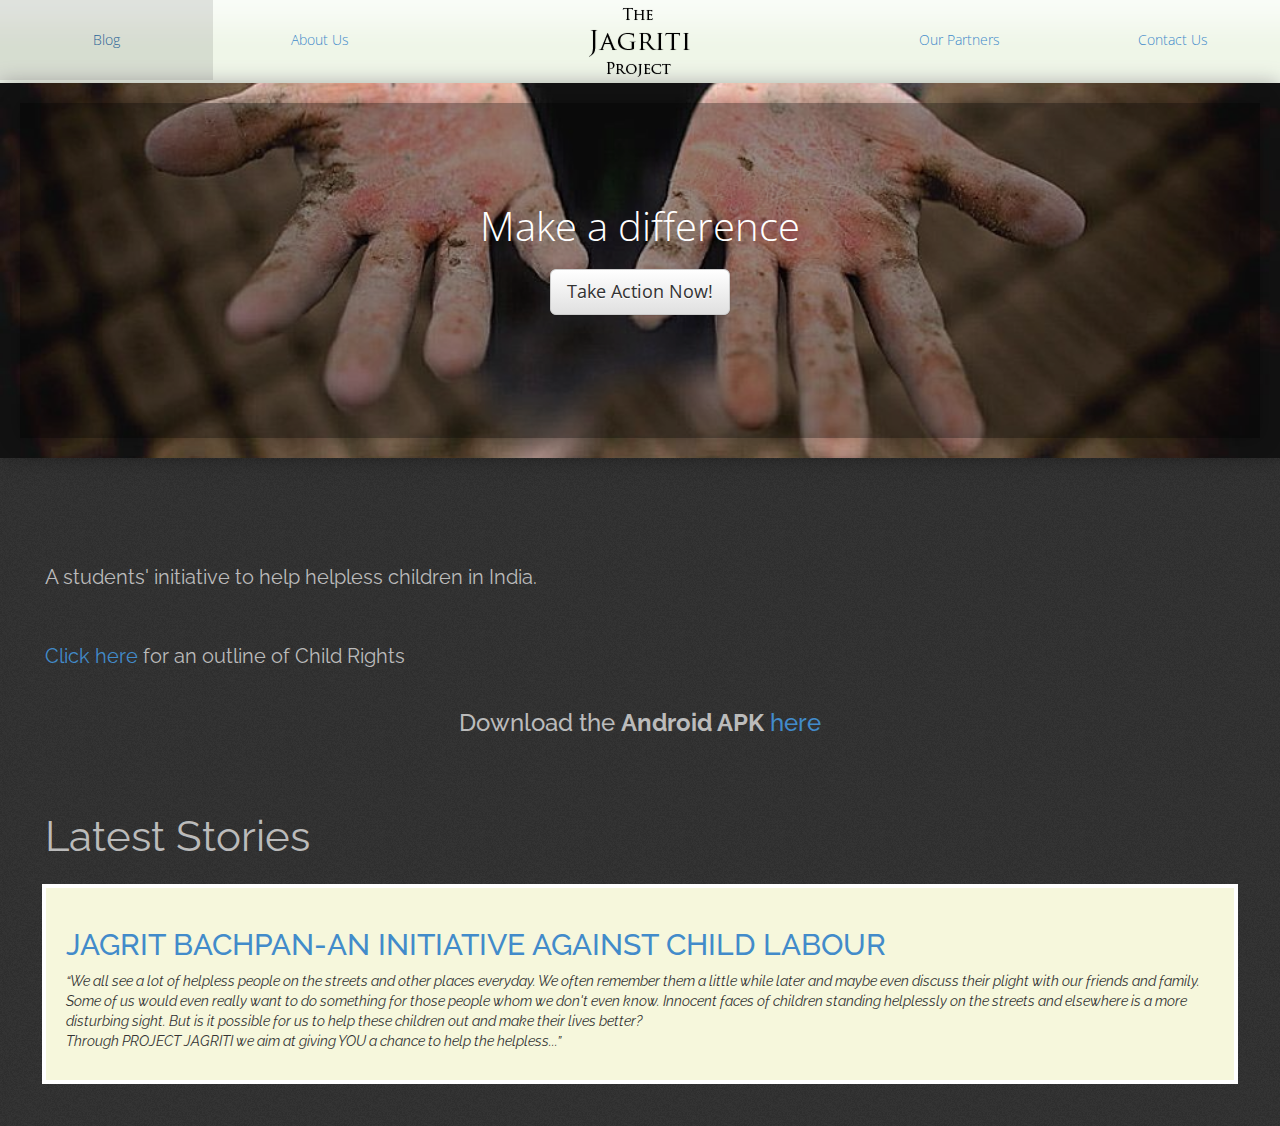
<file: index.html>
<html>
<head>
<title>The Jagriti Project</title>
</head>
<link rel="stylesheet" href="css/main.css"/>
<link rel="stylesheet" href="css/bootstrap.min.css"/>
<link rel="stylesheet" href="css/bootstrap-theme.min.css"/>
<link href='http://fonts.googleapis.com/css?family=Open+Sans:400,300,100' rel='stylesheet' type='text/css'>
<link href='http://fonts.googleapis.com/css?family=Raleway:100,300' rel='stylesheet' type='text/css'>
<script src="js/jquery-1.8.3.min.js"></script>
<script src="js/bootstrap.min.js"></script>
<script src="js/main.js"></script>
<body>
<div id="main-container">
  <div id="menu" class="row">

    <a href="http://blog.projectjagriti.org"><div class="col-md-2">Blog</div></a>
    <a href="aboutus.html"><div class="col-md-2">About Us</div></a>
    <a href="index.html"><div class="col-md-4" id="logo" data-goto="1"><img src="img/logo.png"/></div></a>
    <a href="ourpartners.html"><div class="col-md-2">Our Partners</div></a>
    <a href="contactus.html"><div class="col-md-2">Contact Us</div></a>

  </div>


      <section id="home">
      <div class="row" >
        <div class="jumbotron soft-shadow">
          <div class="container soft-shadow">
          Make a difference<br>

            <a href="form.php"><button type="button" class="btn btn-default btn-lg">Take Action Now!</button></a>
           </div>
        </div>
        </div>
         <div class="row main-container so" >

         <div class="accent">
         A students' initiative to help helpless children in India. 
         </div>

         <div class="accent">
          <a href="child_rights_101.html">Click here</a> for an outline of Child Rights
         </div>
         <h3 class="big" style="text-align:center">
          Download the <b>Android APK</b> <a href="downloads/Jagrit-Bachpan.apk">here</a> <br/>
         </h3>
         <!--<a href="downloads/Jagrit-Bachpan.apk"><img src="img/apkDownload.jpg" width=337px height=100px style="margin-left:34.7%;"><br/><br/><br/></a>-->
         
         <!--
         <img src="img/windows_icon.png" style="padding:5px;">
         <img src="img/google_play.png" style="padding:5px;">
         <img src="img/App_Store_icon.png">
         
         -->
        <br/><br/>

        <div class="heading">
        Latest Stories
        </div>
        <div class="masonry-container">
        <div class="tile">
        <a href="http://blog.projectjagriti.org/jagrit-bachpan-an-initiative-against-child-labour/"><h2 style="font-family: 'Raleway'; ">JAGRIT BACHPAN-AN INITIATIVE AGAINST CHILD LABOUR</h2></a>

        <i>&ldquo;We all see a lot of helpless people on the streets and other places everyday. We often remember them a little while later and maybe even discuss their plight with our friends and family. Some of us would even really want to do something for those people whom we don&#39;t even know. Innocent faces of children standing helplessly on the streets and elsewhere is a more disturbing sight. But is it possible for us to help these children out and make their lives better?<br/>
        Through PROJECT JAGRITI we aim at giving YOU a chance to help the helpless...&rdquo;</i>
        </div>
      
        </div>
           </div>
      </section>

</div>
</body>
</html>
</file>
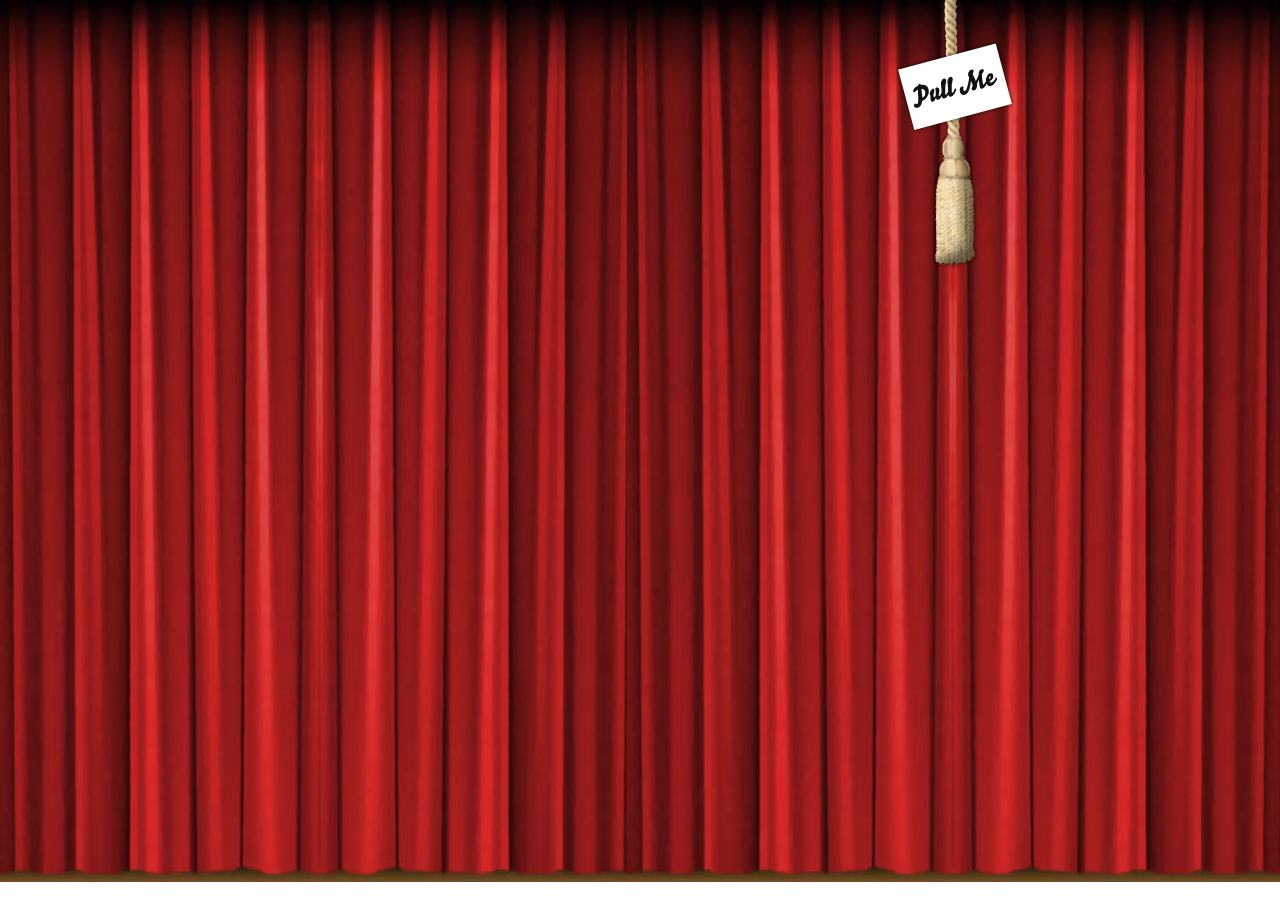
<file: inaug/index.html>
<!--
Animate a Curtain Opening with jQuery
index.html
By Sam Dunn
2009 Build Internet! www.buildinternet.com
-->

<!DOCTYPE html PUBLIC "-//W3C//DTD XHTML 1.0 Transitional//EN"
	"http://www.w3.org/TR/xhtml1/DTD/xhtml1-transitional.dtd">
<html xmlns="http://www.w3.org/1999/xhtml" xml:lang="en" lang="en">
<head>
	<meta http-equiv="Content-Type" content="text/html; charset=utf-8"/>
	<title>The Jagriti Project</title>
	<script type="text/javascript" src="http://jqueryjs.googlecode.com/files/jquery-1.3.2.js"></script>
	<script src="jquery.easing.1.3.js" type="text/javascript"></script>  

	<script type="text/javascript">
		$(document).ready(function() {
		
			$curtainopen = false;
		
			$(".rope").click(function(){
				$(this).blur();
				if ($curtainopen == false){ 
					$(this).stop().animate({top: '0px' }, {queue:false, duration:350, easing:'easeOutBounce'}); 
					$(".leftcurtain").stop().animate({width:'60px'}, 2000 );
					$(".rightcurtain").stop().animate({width:'60px'},2000 );
					$curtainopen = true;
				}else{
					$(this).stop().animate({top: '-40px' }, {queue:false, duration:350, easing:'easeOutBounce'}); 
					$(".leftcurtain").stop().animate({width:'50%'}, 2000 );
					$(".rightcurtain").stop().animate({width:'51%'}, 2000 );
					$curtainopen = false;
				}
				return false;
			});
			
		});	
	</script>
    <style type="text/css">

*
{
	margin:0px;
	padding:0px;
}
#frame
{
	width:100%;
	height:100%;
	border:none;
	margin:0px;
	padding:0px;
}

html
{
	height:99%
}
body
{
	height:100%
}
</style>
	<style type="text/css">
	
	    *{
	    	margin:0;
	    	padding:0;
	    }
	    body {
	    	text-align: center;
	    	
	    }
	    img{
			border: none;
		}
	    .leftcurtain{
			width: 50%;
			height: 98%;
			top: 0px;
			left: 0px;
			position: absolute;
			z-index: 2;
		}
		 .rightcurtain{
			width: 51%;
			height: 98%;
			right: 0px;
			top: 0px;
			position: absolute;
			z-index: 3;
		}
		.rightcurtain img, .leftcurtain img{
			width: 100%;
			height: 100%;
		}
		.logo{
			margin: 0px auto;
			margin-top: 150px;
		}
		.rope{
			position: absolute;
			top: -40px;
			left: 70%;
			z-index: 4;
		}
	   
	</style>
</head>

<body>
	<div class="leftcurtain"><img src="images/frontcurtain.jpg"/></div>
	<div class="rightcurtain"><img src="images/frontcurtain.jpg"/></div>

<iframe id = "frame" src="http://projectjagriti.org" ></iframe>
	<a class="rope" href="#">
		<img src="images/rope.png"/>
	</a>
</body>
</html>
</file>
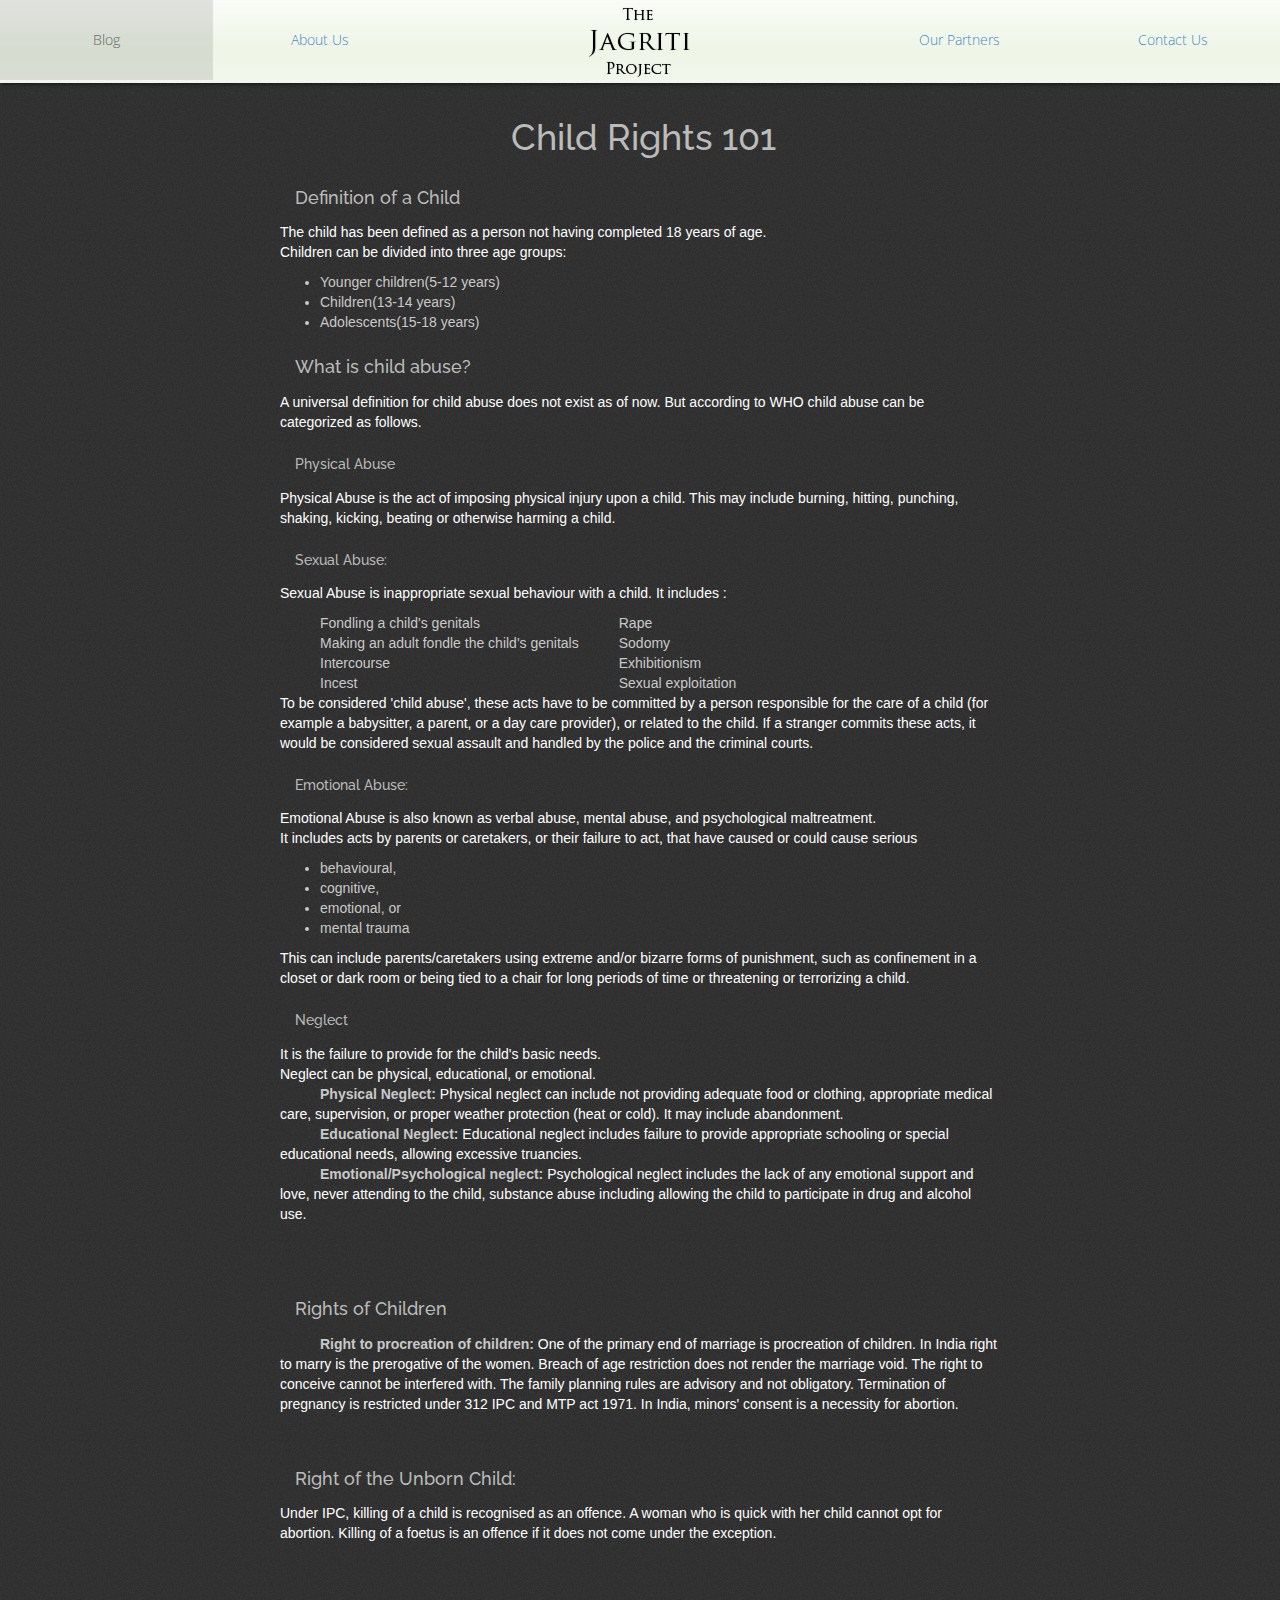
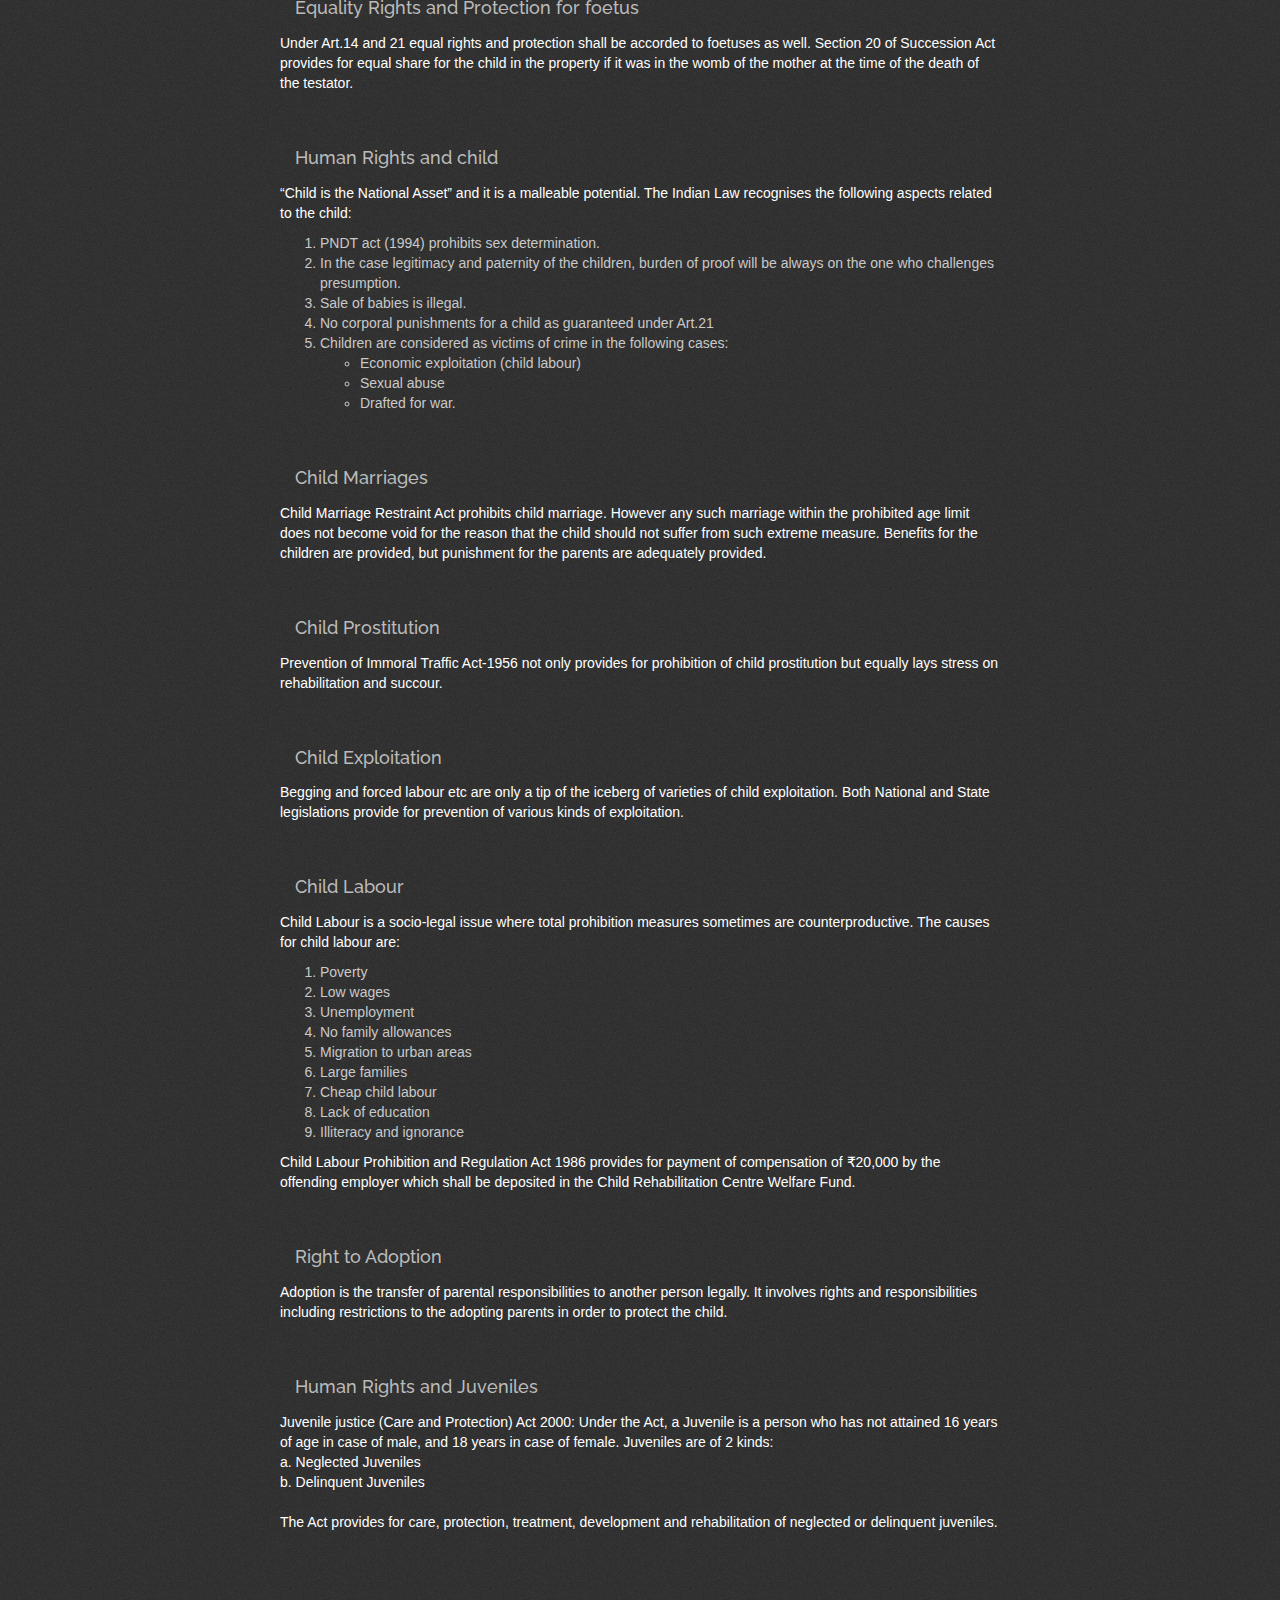
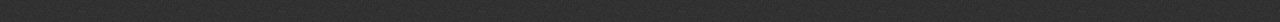
<file: child_rights_101.html>
<!DOCTYPE html>
<html>
  <head>
    <title>The Jagriti Project</title>

    <style type="text/css">
          p   {color:white;}

          ul, ol, td, b
          {
            padding-left: 40px;
            color:#C9C9C9;
          }
    </style>
  </head>


<link rel="stylesheet" href="css/main.css"/>
<link rel="stylesheet" href="css/bootstrap.min.css"/>
<link rel="stylesheet" href="css/bootstrap-theme.min.css"/>
<link href='http://fonts.googleapis.com/css?family=Open+Sans:400,300,100' rel='stylesheet' type='text/css'>
<link href='http://fonts.googleapis.com/css?family=Raleway:100,300' rel='stylesheet' type='text/css'>
<script src="js/jquery-1.8.3.min.js"></script>
<script src="js/bootstrap.min.js"></script>
<script src="js/main.js"></script>
<script src="js/formValidation.js"></script>

<body>
<div id="main-container">
  <div id="menu" class="row">

      <div class="col-md-2">Blog</div>
      <a href="aboutus.html"><div class="col-md-2">About Us</div></a>
      <a href="index.html"><div class="col-md-4" id="logo" data-goto="1"><img src="img/logo.png"/></div></a>
      <a href="ourpartners.html"><div class="col-md-2">Our Partners</div></a>
      <a href="contactus.html"><div class="col-md-2">Contact Us</div></a>
    </div>
             <div style="margin:auto auto; width:720px;">
                    <h1 class="big" style="margin-left:30%;"> Child Rights 101 </h1>

                <h4 class="big">Definition of a Child</h4>
                <p>The child has been defined as a person not having completed 18 years of age. <br/>
                Children can be divided into three age groups:<br/>
                      <ul>
                          <li>Younger children(5-12 years)</li>
                          <li>Children(13-14 years)</li>
                          <li>Adolescents(15-18 years)</li>
                      </ul>
                </p>

                <h4 class="big">What is child abuse?</h5>
                <p>A universal definition for child abuse does not exist as of now. But according to WHO child abuse can be categorized as follows.</p>

                <h5 class="big">Physical Abuse</h5>
                <p>Physical Abuse is the act of imposing physical injury upon a child. This may include burning, hitting, punching, shaking, kicking, beating or otherwise harming a child.
                </p>

                <h5 class="big">Sexual Abuse: </h5>
                <p>Sexual Abuse is inappropriate sexual behaviour with a child.
                It includes :</p>
                <table style="border:none;">
                      <tr>
                          <td>Fondling a child&#39;s genitals</td>
                          <td>Rape</td>
                      </tr>
                      <tr>
                          <td>Making an adult fondle the child&#39;s genitals </td>
                          <td>Sodomy</td></tr>
                      <tr>
                          <td>Intercourse</td>
                          <td>Exhibitionism</td></tr>
                      <tr>
                          <td>Incest</td>
                          <td>Sexual exploitation</td></tr>
                </table>
                <p>To be considered &#39;child abuse&#39;, these acts have to be committed by a person responsible for the care of a child (for example a babysitter, a parent, or a day care provider), or related to the child. If a stranger commits these acts, it would be considered sexual assault and handled by the police and the criminal courts.</p>

                <h5 class="big">Emotional Abuse: </h5>
                <p>Emotional Abuse is also known as verbal abuse, mental abuse, and psychological maltreatment. <br/>
                It includes acts by parents or caretakers, or their failure to act, that have caused  or could cause serious</p>
                <ul>
                  <li>behavioural, </li>
                  <li>cognitive, </li>
                  <li>emotional, or </li>
                  <li>mental trauma</li>
                </ul>
                <p>
                This can include parents/caretakers using extreme and/or bizarre forms of punishment, such as confinement in a closet or dark room or being tied to a chair for long periods of time or threatening or terrorizing a child.
                </p>

                <h5 class="big">Neglect</h5>
                <p>
                    It is the failure to provide for the child&#39;s basic needs. <br/>
                Neglect can be physical, educational, or emotional.
                <br/>
                <b>Physical Neglect:</b> Physical neglect can include not providing adequate food or clothing, appropriate medical care, supervision, or proper weather protection (heat or cold). It may include abandonment.
                <br/>
                <b>Educational Neglect: </b>Educational neglect includes failure to provide appropriate schooling or special educational needs, allowing excessive truancies.
                <br/>
                <b>Emotional/Psychological neglect:</b> Psychological neglect includes the lack of any emotional support and love, never attending to the child, substance abuse including allowing the child to participate in drug and alcohol use.
                </p>
                <br/><br/>
                <h4 class="big">Rights of Children</h4>
                <p><b>Right to procreation of children: </b>One of the primary end of marriage is procreation of children. In India right to marry is the prerogative of the women. Breach of age restriction does not render the marriage void. The right to conceive cannot be interfered with. The family planning rules are advisory and not obligatory. Termination of pregnancy is restricted under 312 IPC and MTP act 1971. In India, minors&#39; consent is a necessity for abortion. </p>
                <br/>
                <h4 class="big">Right of the Unborn Child:</h4>
                <p>Under IPC, killing of a child is recognised as an offence. A woman who is quick with her child cannot opt for abortion. Killing of a foetus is an offence if it does not come under the exception.</p>
                <br/>
                <h4 class="big">Equality Rights and Protection for foetus</h4>
                <p>Under Art.14 and 21 equal rights and protection shall be accorded to foetuses as well. Section 20 of Succession Act provides for equal share for the child in the property if it was in the womb of the mother at the time of the death of the testator.</p>
                <br/>
                <h4 class="big">Human Rights and child</h4>
                <p>&ldquo;Child is the National Asset&rdquo; and it is a malleable potential. The Indian Law recognises the following aspects related to the child:<br/>
                    <ol>
                        <li>PNDT act (1994) prohibits sex determination.</li>
                        <li>In the case legitimacy and paternity of the children, burden of proof will be always on the one who challenges presumption.</li>
                        <li>Sale of babies is illegal.</li>
                        <li>No corporal punishments for a child as guaranteed under Art.21</li>
                        <li>Children are considered as victims of crime in the following cases:
                            <ul>
                              <li>Economic exploitation (child labour)</li>
                              <li>Sexual abuse</li>
                              <li>Drafted for war.</li>
                            </ul>
                        </li>
                    </ol>
                </p>
                <br/>
                <h4 class="big">Child Marriages</h4>
                <p>Child Marriage Restraint Act prohibits child marriage. However any such marriage within the prohibited age limit does not become void for the reason that the child should not suffer from such extreme measure. Benefits for the children are provided, but punishment for the parents are adequately provided.</p>
                <br/>
                <h4 class="big">Child Prostitution</h4>
                <p>Prevention of Immoral Traffic Act-1956 not only provides for prohibition of child prostitution but equally lays stress on rehabilitation and succour.</p>
                <br/>
                <h4 class="big">Child Exploitation</h4>
                <p>
                Begging and forced labour etc are only a tip of the iceberg of varieties of child exploitation. Both National and State legislations provide for prevention of various kinds of exploitation.
                </p>
                <br/>
                <h4 class="big">Child Labour</h4>
                <p>Child Labour is a socio-legal issue where total prohibition measures sometimes are counterproductive. The causes for child labour are:</p>
                <ol>
                    <li>Poverty</li>
                    <li>Low wages</li>
                    <li>Unemployment</li>
                    <li>No family allowances</li>
                    <li>Migration to urban areas</li>
                    <li>Large families</li>
                    <li>Cheap child labour</li>
                    <li>Lack of education</li>
                    <li>Illiteracy and ignorance</li>
                </ol>
                <p>Child Labour Prohibition and Regulation Act 1986 provides for payment of compensation of &#8377;20,000 by the offending employer which shall be deposited in the Child Rehabilitation Centre Welfare Fund.
                </p>
                <br/>
                <h4 class="big">Right to Adoption</h4>
                <p>Adoption is the transfer of parental responsibilities to another person legally. It involves rights and responsibilities including restrictions to the adopting parents in order to protect the child.</p>
                <br/>
                <h4 class="big">Human Rights and Juveniles</h4>
                <p>Juvenile justice (Care and Protection) Act 2000: Under the Act, a Juvenile is a person who has not attained 16 years of age in case of male, and 18 years in case of female.
                Juveniles are of 2 kinds:<br/>
                a. Neglected Juveniles<br/>
                b. Delinquent Juveniles<br/>
                <br/>
                The Act provides for care, protection, treatment, development and rehabilitation of neglected or delinquent juveniles.   </p>
</div>
<br/><br/><br/><br/>
          </div>
      </body>
</html>
</file>
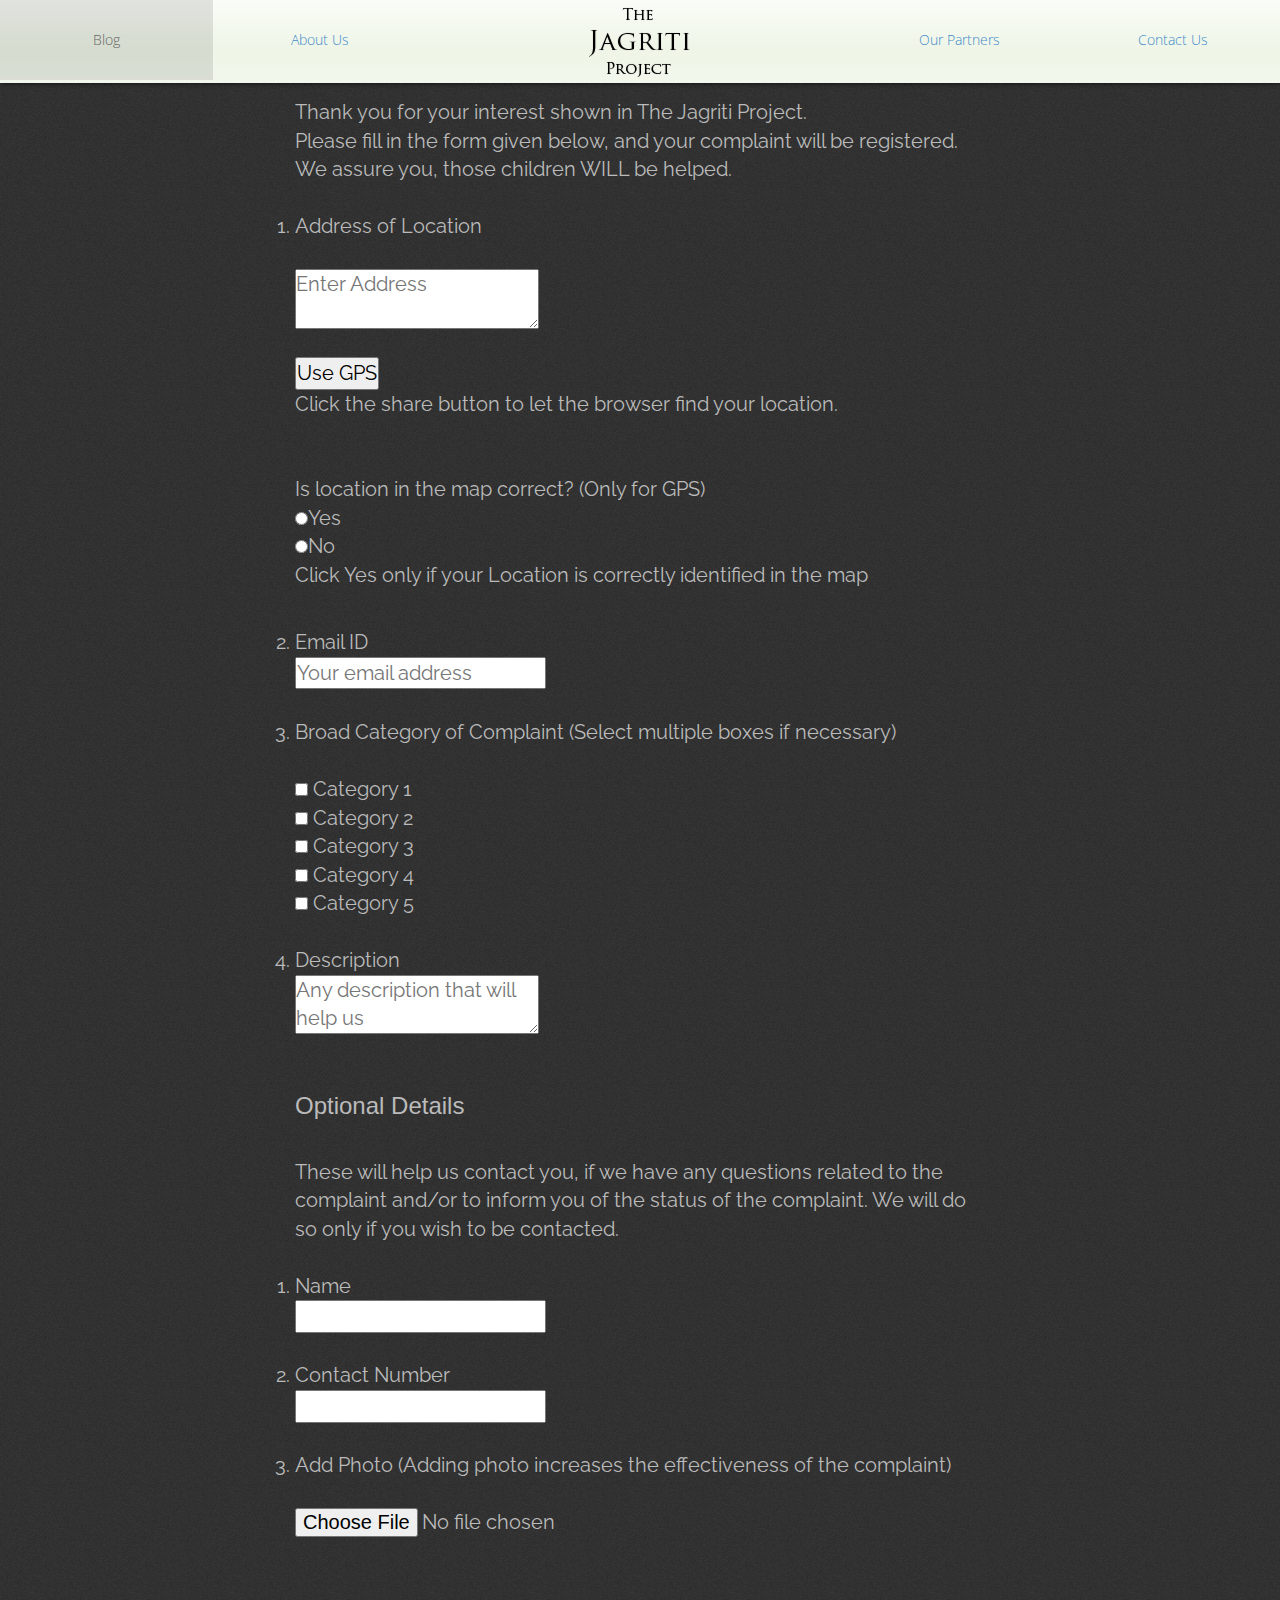
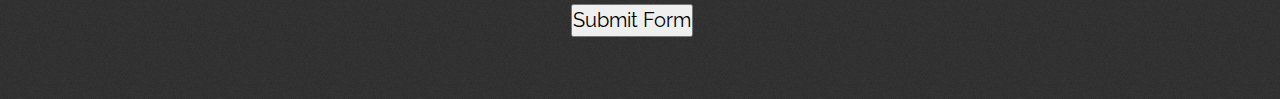
<file: form.html>
<!DOCTYPE html>
<html>
	<head>
		<title>The Jagriti Project</title>
	</head>

<link rel="stylesheet" href="css/main.css"/>
<link rel="stylesheet" href="css/bootstrap.min.css"/>
<link rel="stylesheet" href="css/bootstrap-theme.min.css"/>
<link href='http://fonts.googleapis.com/css?family=Open+Sans:400,300,100' rel='stylesheet' type='text/css'>
<link href='http://fonts.googleapis.com/css?family=Raleway:100,300' rel='stylesheet' type='text/css'>
<script src="js/jquery-1.8.3.min.js"></script>
<script src="js/bootstrap.min.js"></script>
<script src="js/main.js"></script>
<script src="js/formValidation.js"></script>

<body>
<div id="main-container">
	<div id="menu" class="row">

    	<div class="col-md-2">Blog</div>
    	<a href="aboutus.html"><div class="col-md-2">About Us</div></a>
    	<a href="index.html"><div class="col-md-4" id="logo" data-goto="1"><img src="img/logo.png"/></div></a>
    	<a href="ourpartners.html"><div class="col-md-2">Our Partners</div></a>
    	<a href="contactus.html"><div class="col-md-2">Contact Us</div></a>
  	</div>

  	<div class="accent" style="margin:auto auto; width:720px;">
  		
			Thank you for your interest shown in The Jagriti Project.</br>
			Please fill in the form given below, and your complaint will be registered. We assure you, those children WILL be helped.
			<!--
		  <form>
			  </br><li>Cateogry of Report<br></li>
		  <input type="checkbox" name="complaint" value"child_abuse"> Child Abuse<br>
		  <input type="checkbox" name="complaint" value"child_labour"> Child Labour<br>
		  <input type="checkbox" name="complaint" value"child_prostitution"> Child Prostitution<br>
		  <input type="checkbox" name="complaint" value"other"> Other<br>
  	
		  </form>
		  -->
		<form enctype="multipart/form-data" name="submit_form" onsubmit="return validateForm();" method="post" action="php/verify.php" >
		  	<ol>
		  		<br><li>Address of Location</li><br/>
		  		<textarea name="address" placeholder="Enter Address"></textarea>
</br>		  		<br/>
<section id="wrapper">


<script type="text/javascript" src="http://maps.google.com/maps/api/js?sensor=true"></script>
    <article>

    </article>
<input type="button" value="Use GPS" onclick="getLocation ();  "/>
</br>Click the share button to let the browser find your location.



<script>
function getLocation()
{
function success(position) {

     var lat = position.coords.latitude;
     var long = position.coords.longitude;
  var mapcanvas = document.createElement('div');
  mapcanvas.id = 'mapcontainer';
  mapcanvas.style.height = '400px';
  mapcanvas.style.width = '600px';

  document.querySelector('article').appendChild(mapcanvas);

  var coords = new google.maps.LatLng(position.coords.latitude, position.coords.longitude);
  
  var options = {
    zoom: 15,
    center: coords,
    mapTypeControl: false,
    navigationControlOptions: {
    	style: google.maps.NavigationControlStyle.SMALL
    },
    mapTypeId: google.maps.MapTypeId.ROADMAP
  };
  var map = new google.maps.Map(document.getElementById("mapcontainer"), options);

  var marker = new google.maps.Marker({
      position: coords,
      map: map,
      title:"You are here!"
  });
}

if (navigator.geolocation) {
  navigator.geolocation.getCurrentPosition(success);

} else {
   error('Geo Location is not supported');
}
}
</script>
</section>
</br>

</br>
Is location in the map correct? (Only for GPS)
</br>
<form action="">
<input type="radio" name="Loc" value="Yes">Yes<br>
<input type="radio" name="Loc" value="No">No
<p> Click Yes only if your Location is correctly identified in the map</p>
</form>

	  
		  		<br><li>Email ID</li>

		  		<input type="text" placeholder="Your email address" name="email"><br><br/>

		  		<li>
		  			Broad Category of Complaint (Select multiple boxes if necessary)
		  		</li><br/>

		  		<input type="checkbox" name="category[]" value="cat1">&nbspCategory 1<br>
				<input type="checkbox" name="category[]" value="cat2">&nbspCategory 2<br> 
				<input type="checkbox" name="category[]" value="cat3">&nbspCategory 3<br>
				<input type="checkbox" name="category[]" value="cat4">&nbspCategory 4<br>
				<input type="checkbox" name="category[]" value="cat5">&nbspCategory 5<br>


		  		<br/>
		  		<li>
	  				Description
	  			</li>
	  			<textarea name="description" placeholder="Any description that will help us"></textarea>
	  			
	  			<br/>

		  		
	  		</ol>
	  		<br/>
	  		<h3>Optional Details</h3><br/>

	  		These will help us contact you, if we have any questions related to the complaint and/or to inform you of the status of the complaint. We will do so only if you wish to be contacted.

	  		<ol>
	  			<br/>
	  			<li>
	  				Name
	  			</li>
	  			<input type="text" name="name"><br/>
	  			
	  			<br/>
	  			<li>
	  				Contact Number
	  			</li>
	  			<input type="text" name="number"><br/>

	  	  		<br/>
	  	  		<li>
	  					Add Photo (Adding photo increases the effectiveness of the complaint)<br/><br/>

	  			</li>
	  			<input type="file" name="file" id="file">
	  		
	  			
	  		</ol>

	  		<?php
          		require_once('php/recaptchalib.php');
          		$publickey = "6Leuiu8SAAAAAMNC1-PTWyZa_rMo3XozPEy7rljX"; // you got this from the signup page
          		echo recaptcha_get_html($publickey);
        	?>

	  		<br/><br/>

	  		<div style="margin:auto auto; width:100%; padding-left:40%;">
	  		<input type="submit" name="submit" value="Submit Form">
	  		<br/>
	  		<br/>
	  		<br/>
	 		</div>

	 	</form>
	 		
</div>
</body>
</html>
</file>
<file: css/main.css>
*
{
    margin:0px;
    padding:0px;
}

html
{
	width:100%;
	height:100%;
}

body
{
	width:100%;
	height:100%;
}

.big{

color:#BBB;
padding:15px;
padding-bottom:5px;
font-family:"Raleway";
border-bottom:thin solid #333 1px;
}

.heading{

color:#BBB;
padding:15px;
padding-bottom:5px;
font-family:"Raleway";
font-size:42px;
border-bottom:thin solid #333 1px;
}

h1 .big
{
	color:#BBB;
	padding:15px;
	padding-bottom:5px;
	font-family:"Raleway";
	font-size:40px;
	border-bottom:thin solid #333 1px;
}

h4 .big
{
	color:#BBB;
	padding:15px;
	padding-bottom:5px;
	font-family:"Raleway";
	font-size:35px;
}
h5 .big
{
	color:#BBB;
	padding:15px;
	padding-bottom:5px;
	font-family:"Raleway";
	font-size:30px;
}


.accent{

color:#BBB;
padding:15px;
padding-bottom:5px;
font-family:"Raleway";
font-size:20px;
border-bottom:thin solid #333 1px;
margin-top:30px;	
}

#main-container
{
	min-width:100%;
	min-height:100%;
	padding: 0 15px;
	background:url(../img/bg.png);
}
#menu
{

	color:#666;
	line-height:80px;
background-image:url(../img/menu-bg.png);
box-shadow:0px 0px 5px rgba(0,0,0,0.8);
z-index:1;
}

#menu div
{
	text-align:center;
	cursor:pointer;
	font-family: 'Open Sans', cursive;
	font-weight:lighter;
	transition: all 0.5s;
    -webkit-transition: all 0.5s;
}

#menu div:hover
{

background-color:rgba(0,0,0,0.1);

}

#logo
{
	text-align:center;
}



section
{

}

#home .jumbotron
{
	font-family:"Open Sans",tahoma,sans-serif;
	font-wight:100;
	font-size:40px;
	position:relative;
	height:375px;
	color:#FFF;
	background-color:rgba(0,0,0,0.3);
	background-image:url(../img/CLI1.jpg);
	background-size:cover;
	background-position:center;
	padding:20px;
	padding-top:20px;
}h1 .heading
{
	color:#BBB;
	padding:15px;
	padding-bottom:5px;
	font-family:"Raleway";
	font-size:35px;
}

h4 .heading
{
	color:#BBB;
	padding:15px;
	padding-bottom:5px;
	font-family:"Raleway";
	font-size:25px;
}
h5 .heading
{
	color:#BBB;
	padding:15px;
	padding-bottom:5px;
	font-family:"Raleway";
	font-size:20px;
}


#home .jumbotron .container
{
	height:100%;
	width:100%;
	background-color:rgba(0,0,0,0.4);
	text-align:center;
	padding-top:80px;
}

#home .jumbotron h1
{
	text-align:left;
	font-family: 'Raleway';
	font-wight:100;
	color:rgba(255,255,255,0.8);
}



.tile
{
	min-width:300px;
	min-height:200px;
	width:98%;
	background:#F6F7DC;
	display:inline-block;
	margin:1%;
	vertical-align:top;
	padding:20px;
	border:solid 4px #fff;
	font-family: 'Raleway';
}






.main-container
{
	background:url(../img/bg.png);
	padding:30px;
}


#home
{
	width:100%;
	height:100%;
}

.video
{
text-align:center;
padding:50px;
}


input
{
	font-family:"tahoma",sans-serif;
}
.video iframe
{

box-shadow:0px 0px 20px rgba(0,0,0,0.3);
}

.body
{

color:#BBB;
padding:20px;
padding-bottom:5px;
font-family:"Raleway";
font-size:18px;
text-align:justify;
}

.soft-shadow
{

box-shadow:0px 0px 20px rgba(0,0,0,0.3);
}
</file>
